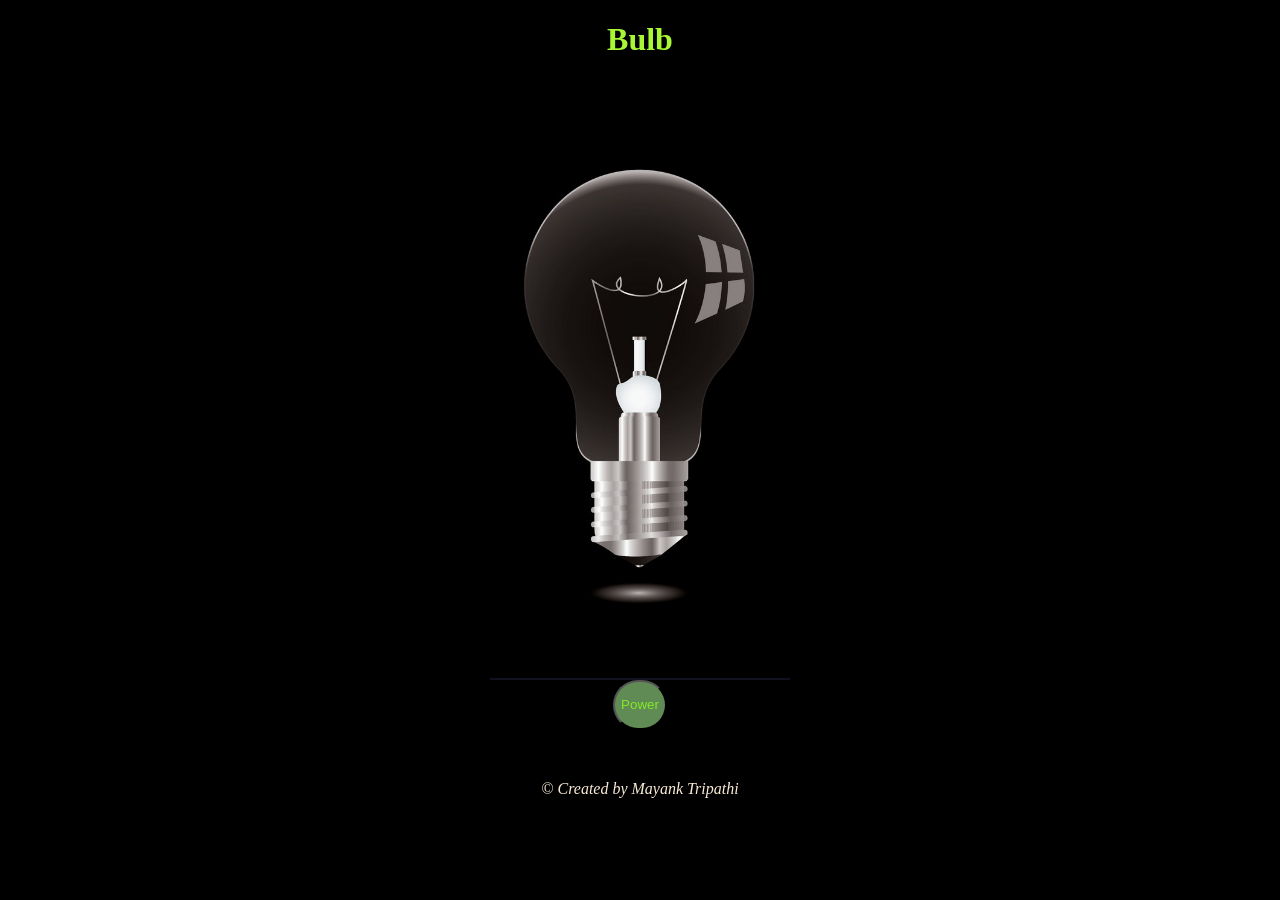
<file: Bulb/index.html>
<!DOCTYPE html>
<html lang="en">
<head>
    <meta charset="UTF-8">
    <meta http-equiv="X-UA-Compatible" content="IE=edge">
    <meta name="viewport" content="width=device-width, initial-scale=1.0">
    <title>Bulb</title>
    <link rel="stylesheet" href="bulb.css">
    <script src="bulb.js"></script>
</head>
<body>
    <h1 class="center">Bulb</h1>
    <div><img src="light_bulb_off.jpg" alt="Bulb off" id="bulb" class="center"></div>
    <button onclick="change()" id="button" class="center">Power</button>
     <footer class="center">&copy; Created by Mayank Tripathi</footer>
    
</body>
</html>
</file>
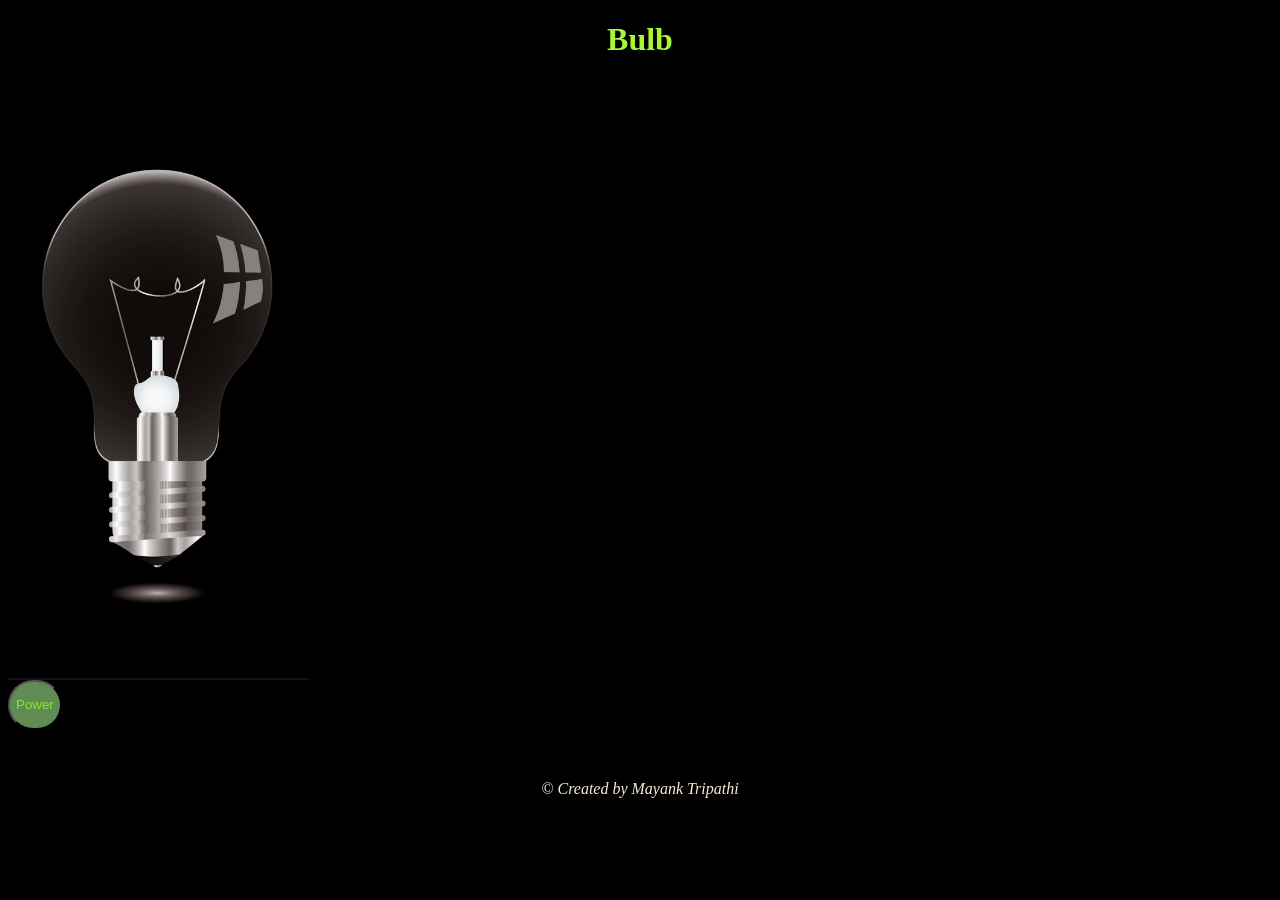
<file: Bulb/bulb.html>
<!DOCTYPE html>
<html lang="en">
<head>
    <meta charset="UTF-8">
    <meta http-equiv="X-UA-Compatible" content="IE=edge">
    <meta name="viewport" content="width=device-width, initial-scale=1.0">
    <title>Bulb</title>
    <link rel="stylesheet" href="bulb.css">
    <script src="bulb.js"></script>
</head>
<body>
    <h1>Bulb</h1>
    <div><img src="light_bulb_off.jpg" alt="Bulb off" id="bulb"></div>
    <button onclick="change()" id="button">Power</button>
     <footer>&copy; Created by Mayank Tripathi</footer>
    
</body>
</html>
</file>
<file: Bulb/bulb.css>
body{
    background-color: rgb(0, 0, 0);
}

h1{
    color: rgb(169, 247, 52);
    font-family: 'Times New Roman', Times, serif;
    text-align: center;
    overflow: auto;
}

footer{
    text-align: center;
    font-family: 'Times New Roman', Times, serif;
    font-style: italic;
    color: antiquewhite;
    margin-top: 50px;
}

img{
    display: block;
    margin-top: 10px;
    height: 600px;
    width: 300px;
  
}

.center {
    display: block;
    margin-left: auto;
    margin-right: auto;
    overflow: auto;
  }

button{
    border-radius: 50px;
    height: 50px;
    color: rgb(130, 234, 40);
    background:rgb(96, 139, 84);
}

button:active{
    background:rgb(188, 201, 53);
}
</file>
